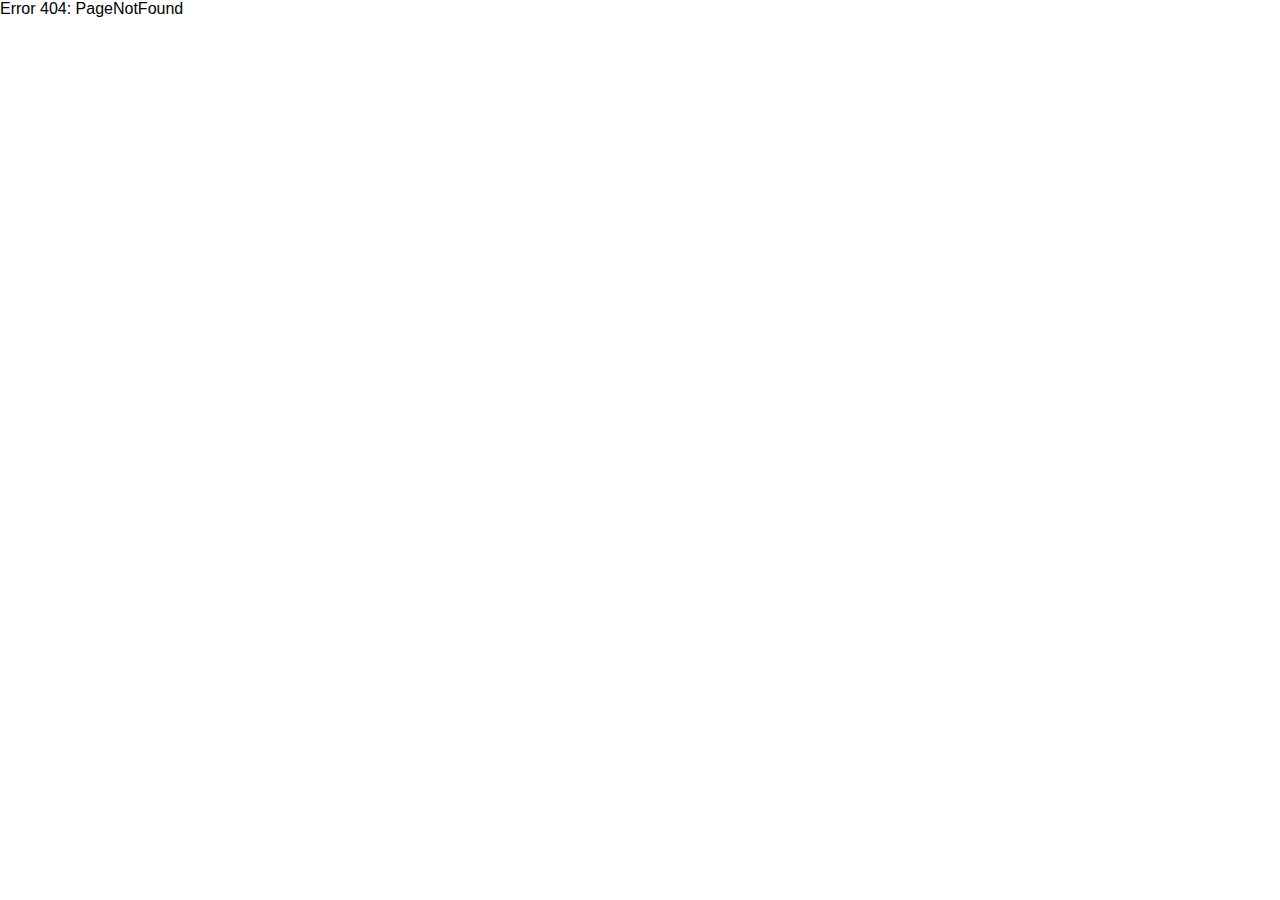
<file: index.html>
<!doctype html><html lang="en"><head><meta charset="utf-8"><link rel="shortcut icon" href="/favicon.ico"><meta name="viewport" content="width=device-width,initial-scale=1,shrink-to-fit=no"><meta name="theme-color" content="#000000"><link rel="manifest" href="/manifest.json"><title>React App</title><link href="/static/css/main.03a48c2a.chunk.css" rel="stylesheet"></head><body><noscript>You need to enable JavaScript to run this app.</noscript><div id="root"></div><script>!function(l){function e(e){for(var r,t,n=e[0],o=e[1],u=e[2],f=0,i=[];f<n.length;f++)t=n[f],p[t]&&i.push(p[t][0]),p[t]=0;for(r in o)Object.prototype.hasOwnProperty.call(o,r)&&(l[r]=o[r]);for(s&&s(e);i.length;)i.shift()();return c.push.apply(c,u||[]),a()}function a(){for(var e,r=0;r<c.length;r++){for(var t=c[r],n=!0,o=1;o<t.length;o++){var u=t[o];0!==p[u]&&(n=!1)}n&&(c.splice(r--,1),e=f(f.s=t[0]))}return e}var t={},p={2:0},c=[];function f(e){if(t[e])return t[e].exports;var r=t[e]={i:e,l:!1,exports:{}};return l[e].call(r.exports,r,r.exports,f),r.l=!0,r.exports}f.m=l,f.c=t,f.d=function(e,r,t){f.o(e,r)||Object.defineProperty(e,r,{enumerable:!0,get:t})},f.r=function(e){"undefined"!=typeof Symbol&&Symbol.toStringTag&&Object.defineProperty(e,Symbol.toStringTag,{value:"Module"}),Object.defineProperty(e,"__esModule",{value:!0})},f.t=function(r,e){if(1&e&&(r=f(r)),8&e)return r;if(4&e&&"object"==typeof r&&r&&r.__esModule)return r;var t=Object.create(null);if(f.r(t),Object.defineProperty(t,"default",{enumerable:!0,value:r}),2&e&&"string"!=typeof r)for(var n in r)f.d(t,n,function(e){return r[e]}.bind(null,n));return t},f.n=function(e){var r=e&&e.__esModule?function(){return e.default}:function(){return e};return f.d(r,"a",r),r},f.o=function(e,r){return Object.prototype.hasOwnProperty.call(e,r)},f.p="/";var r=window.webpackJsonp=window.webpackJsonp||[],n=r.push.bind(r);r.push=e,r=r.slice();for(var o=0;o<r.length;o++)e(r[o]);var s=n;a()}([])</script><script src="/static/js/1.d82c6157.chunk.js"></script><script src="/static/js/main.a658eb78.chunk.js"></script></body></html>
</file>
<file: static/css/main.03a48c2a.chunk.css>
body{margin:0;padding:0;font-family:-apple-system,BlinkMacSystemFont,Segoe UI,Roboto,Oxygen,Ubuntu,Cantarell,Fira Sans,Droid Sans,Helvetica Neue,sans-serif;-webkit-font-smoothing:antialiased;-moz-osx-font-smoothing:grayscale;-webkit-touch-callout:none;-webkit-user-select:none;-moz-user-select:none;-ms-user-select:none;user-select:none}code{font-family:source-code-pro,Menlo,Monaco,Consolas,Courier New,monospace}.Portfolio_Portfolio__3WY7J{position:absolute;left:0;right:0;top:0;bottom:0;background:#d3d3d5;font-size:11px}.Portfolio_Portfolio__3WY7J .Portfolio_container__39MPN{position:absolute;left:0;right:0;top:0;bottom:0;border:3px solid #fff;text-align:center;margin:50px}.Portfolio_Portfolio__3WY7J h1{font-size:35px;font-family:Goudy Stout;font-weight:400;margin-top:0;margin-bottom:15px}.Portfolio_Portfolio__3WY7J h2{font-size:20px;font-family:Goudy Stout;font-weight:400;margin:0}.Portfolio_Portfolio__3WY7J h3{font-size:1em;font-family:Myriad Pro Regular;-webkit-transform:scale(.75);font-weight:400;margin-top:-8px;margin-bottom:0}.Portfolio_Portfolio__3WY7J h4{font-size:20px;font-family:Britannic Bold Regular;font-weight:400;margin-top:15px;margin-bottom:0}.Portfolio_Portfolio__3WY7J p{font-size:1em;display:inline-block;width:70%;margin-top:-10px;margin-bottom:0}.Portfolio_Portfolio__3WY7J p span{font-size:1em;font-family:Myriad Pro Regular;text-align:justify;text-align-last:center;display:inline-block;-webkit-transform:scale(.75)}.Portfolio_Portfolio__3WY7J .Portfolio_iconContainer__39Kb2{margin-top:70px}.Portfolio_IconWTitle__8L_tV{display:inline-block;width:100px;margin:0 60px;padding:5px;border-radius:4px;background:#d3d3d5}.Portfolio_IconWTitle__8L_tV img{width:50px;height:50px}.Portfolio_IconWTitle__8L_tV div{font-size:15px;font-family:Britannic Bold Regular;font-weight:700}.Portfolio_IconWTitle__8L_tV:hover{-webkit-transition-duration:.5s;transition-duration:.5s;box-shadow:5px 5px 10px 5px #888}.Portfolio_IconWTitle__8L_tV:active{-webkit-transition-duration:.05s;transition-duration:.05s;box-shadow:0 0;background:#b9b9bc}.Portfolio_pan__1RyGk{width:200px;height:200px;position:absolute;bottom:23px;left:50%;-webkit-transform:translateX(-50%);transform:translateX(-50%)}.Portfolio_img-rotate-90deg__1NuyS{-webkit-transform:rotate(90deg);transform:rotate(90deg)}.Portfolio_img-rotate-180deg__5ZifJ{-webkit-transform:rotate(180deg);transform:rotate(180deg)}.Portfolio_img-rotate-270deg__2bGRg{-webkit-transform:rotate(270deg);transform:rotate(270deg)}.Timeline_Timeline__1Xr85{position:absolute;left:0;right:0;top:0;bottom:0;background:#cabebe;font-size:11px}.Timeline_Timeline__1Xr85 .Timeline_container__31g5C{position:absolute;left:0;right:0;top:0;bottom:0;border:3px solid #fff;text-align:center;margin:50px}.Timeline_Timeline__1Xr85 img{max-width:100%;max-height:100%}.Design_Design__1nSOQ{position:absolute;left:0;right:0;top:0;bottom:0;background:#fff;font-size:11px}.Design_Design__1nSOQ .Design_container__3eTwa{position:absolute;left:0;right:0;top:0;bottom:0;border:3px solid #fff;text-align:center;margin:50px}.Design_Design__1nSOQ h1{font-size:35px;font-family:Goudy Stout;font-weight:400;margin-top:0;margin-bottom:15px}.Design_Design__1nSOQ .Design_iconContainer__2ODvz{margin-top:70px}.Design_Design__1nSOQ .Design_iconBottom__3_h5P{position:absolute;height:92.5px;width:94px;bottom:0;left:50%;-webkit-transform:translateX(-50%);transform:translateX(-50%)}.Design_IconWTitle__Pr7fD{display:inline-block;width:281px;margin:0;padding:5px;border-radius:4px;background:#fff}.Design_IconWTitle__Pr7fD img{width:281px;height:170px}.Design_IconWTitle__Pr7fD p{font-size:25px;font-family:Goudy Stout;margin-top:0;margin-bottom:0}.Design_IconWTitle__Pr7fD:active{-webkit-transition-duration:.05s!important;transition-duration:.05s!important;box-shadow:0 0!important;background:#e6e6e6}.Design_IconWTitle1__3-mDY:hover{-webkit-transition-duration:.5s;transition-duration:.5s;box-shadow:-5px -5px 10px 5px #888}.Design_IconWTitle2__R7EFv:hover{-webkit-transition-duration:.5s;transition-duration:.5s;box-shadow:5px -5px 10px 5px #888}.Design_IconWTitle3__2EIfW:hover{-webkit-transition-duration:.5s;transition-duration:.5s;box-shadow:-5px 5px 10px 5px #888}.Design_IconWTitle4__2FkG4:hover{-webkit-transition-duration:.5s;transition-duration:.5s;box-shadow:5px 5px 10px 5px #888}.ImageOnly_ImageOnly__30S49{position:absolute;left:0;right:0;top:0;bottom:0;background:#fff;font-size:11px}.ImageOnly_ImageOnly__30S49 .ImageOnly_container__O4rnB{position:absolute;left:0;right:0;top:0;bottom:0;text-align:center}.ImageOnly_ImageOnly__30S49 img{max-width:100%;max-height:100%}.DesignSubPage_DesignSubPage__3eESq{position:absolute;left:0;right:0;top:0;bottom:0;background:#fff;font-size:11px}.DesignSubPage_DesignSubPage__3eESq .DesignSubPage_container__2lhgn{position:absolute;left:0;right:0;top:0;bottom:0;text-align:center;margin:50px}.DesignSubPage_DesignSubPage__3eESq img{max-width:100%;max-height:100%}.Bond_Bond__2OMqm{position:absolute;left:0;right:0;top:0;bottom:0;background:#fff;font-size:11px;margin:50px}.Bond_Bond__2OMqm .Bond_left__CKIci{position:absolute;left:0;top:0;bottom:0;width:50%;text-align:right}.Bond_Bond__2OMqm .Bond_left__CKIci img{max-width:100%;max-height:100%}.Bond_Bond__2OMqm .Bond_right__ZpLY2{position:absolute;right:0;top:0;bottom:0;width:50%;text-align:left}.Bond_Bond__2OMqm .Bond_right__ZpLY2 .Bond_container__3IHis{margin:60px;padding:15px;width:50%;height:calc(100% - 150px);background:#636564}.Bond_Bond__2OMqm .Bond_right__ZpLY2 .Bond_thumbnailContainer__2BYyc{width:auto;height:auto;max-height:100%;max-width:100%;position:relative;top:50%;-webkit-transform:translateY(-50%);transform:translateY(-50%);display:grid;grid-template-columns:auto auto;grid-column-gap:10px;grid-row-gap:10px}.Bond_Thumbnail__1wuVv img{display:block;width:auto;height:auto;max-width:100%;max-height:100%}.Showcase_Showcase__1owrr{position:absolute;left:0;right:0;top:0;bottom:0;background:rgba(99,101,100,.5);display:grid;grid-template-columns:150px auto 150px}.Showcase_Showcase__1owrr .Showcase_previous__3mRk4:hover{-webkit-transition-duration:.5s;transition-duration:.5s;background:-webkit-linear-gradient(left,rgba(99,101,100,.5),rgba(99,101,100,0));background:linear-gradient(90deg,rgba(99,101,100,.5),rgba(99,101,100,0))}.Showcase_Showcase__1owrr .Showcase_next__o2iAX:hover{-webkit-transition-duration:.5s;transition-duration:.5s;background:-webkit-linear-gradient(right,rgba(99,101,100,.5),rgba(99,101,100,0));background:linear-gradient(270deg,rgba(99,101,100,.5),rgba(99,101,100,0))}.Showcase_Showcase__1owrr .Showcase_container__3NK6n{position:relative}.Showcase_Showcase__1owrr .Showcase_container__3NK6n .Showcase_closeIcon__2OLGJ{position:absolute;top:0;left:0;width:50px;height:50px;border-radius:25px;background:#000;color:#fff;font-size:20px;font-weight:700;opacity:0;-webkit-transition-duration:.5s;transition-duration:.5s}.Showcase_Showcase__1owrr .Showcase_container__3NK6n .Showcase_closeIcon__2OLGJ span{position:relative;top:50%;left:50%;-webkit-transform:translate(-50%,-50%);transform:translate(-50%,-50%);display:inline-block}.Showcase_Showcase__1owrr .Showcase_container__3NK6n .Showcase_closeIconShow__2HHui{opacity:1!important}.Showcase_Showcase__1owrr img{display:block;width:auto;height:auto;max-width:100%;max-height:100%}.Showcase_Showcase__1owrr img,.Showcase_Showcase__1owrr p{position:relative;top:50%;left:50%;-webkit-transform:translate(-50%,-50%);transform:translate(-50%,-50%)}.Showcase_Showcase__1owrr p{text-align:center;margin:0;font-size:60px}.Showcase_ImagePreLoad__2hqRu{position:absolute;visibility:hidden;height:1px;width:1px;overflow:hidden}.Templete_Templete__E_Qba{position:absolute;left:0;right:0;top:0;bottom:0;background:#fff;font-size:11px;margin:50px}.Templete_Templete__E_Qba .Templete_left__3K4HF{position:absolute;left:0;top:0;bottom:0;width:50%;text-align:right}.Templete_Templete__E_Qba .Templete_left__3K4HF img{max-width:100%;max-height:100%}.Templete_Templete__E_Qba .Templete_right__1e1yM{position:absolute;right:0;top:0;bottom:0;width:50%;text-align:left}.Templete_Templete__E_Qba .Templete_right__1e1yM .Templete_container__1a6OL{margin:60px;padding:15px;width:50%;height:calc(100% - 150px);background:#636564}.Templete_Templete__E_Qba .Templete_right__1e1yM .Templete_thumbnailContainer__17wVB{width:auto;height:auto;max-height:100%;max-width:100%;position:relative;top:50%;-webkit-transform:translateY(-50%);transform:translateY(-50%);display:grid;grid-template-columns:auto auto;grid-column-gap:10px;grid-row-gap:10px}.Templete_Thumbnail__2eVK2 img{display:block;width:auto;height:auto;max-width:100%;max-height:100%}.Bloom_Bond__R2FkR{position:absolute;left:0;right:0;top:0;bottom:0;background:#fff;font-size:11px;margin:50px}.Bloom_Bond__R2FkR .Bloom_left__2SOHY{position:absolute;left:0;top:0;bottom:0;width:50%;text-align:right}.Bloom_Bond__R2FkR .Bloom_left__2SOHY img{max-width:100%;max-height:100%}.Bloom_Bond__R2FkR .Bloom_right__3mnPM{position:absolute;right:0;top:0;bottom:0;width:50%;text-align:left}.Bloom_Bond__R2FkR .Bloom_right__3mnPM .Bloom_container__ORkPV{margin:60px;padding:15px;width:50%;height:calc(100% - 150px);background:#636564}.Bloom_Bond__R2FkR .Bloom_right__3mnPM .Bloom_thumbnailContainer__24d-p{width:auto;height:auto;max-height:100%;max-width:100%;position:relative;top:50%;-webkit-transform:translateY(-50%);transform:translateY(-50%);display:grid;grid-template-columns:auto auto;grid-column-gap:10px;grid-row-gap:10px}.Bloom_Thumbnail__23EPZ img{display:block;width:auto;height:auto;max-width:100%;max-height:100%}.Hole_Bond__3_XSm{position:absolute;left:0;right:0;top:0;bottom:0;background:#fff;font-size:11px;margin:50px}.Hole_Bond__3_XSm .Hole_left__1Ug3I{position:absolute;left:0;top:0;bottom:0;width:50%;text-align:right}.Hole_Bond__3_XSm .Hole_left__1Ug3I img{max-width:100%;max-height:100%}.Hole_Bond__3_XSm .Hole_right__1fOp4{position:absolute;right:0;top:0;bottom:0;width:50%;text-align:left}.Hole_Bond__3_XSm .Hole_right__1fOp4 .Hole_container__3FV6S{margin:60px;padding:15px;width:50%;height:calc(100% - 150px);background:#636564}.Hole_Bond__3_XSm .Hole_right__1fOp4 .Hole_thumbnailContainer__3ijm1{width:auto;height:auto;max-height:100%;max-width:100%;position:relative;top:50%;-webkit-transform:translateY(-50%);transform:translateY(-50%);display:grid;grid-template-columns:auto auto;grid-column-gap:10px;grid-row-gap:10px}.Hole_Thumbnail__3Uukh img{display:block;width:auto;height:auto;max-width:100%;max-height:100%}.Coco_Bond__1SFq8{position:absolute;left:0;right:0;top:0;bottom:0;background:#fff;font-size:11px;margin:50px}.Coco_Bond__1SFq8 .Coco_left__3-3R9{position:absolute;left:0;top:0;bottom:0;width:50%;text-align:right}.Coco_Bond__1SFq8 .Coco_left__3-3R9 img{max-width:100%;max-height:100%}.Coco_Bond__1SFq8 .Coco_right__-IyQC{position:absolute;right:0;top:0;bottom:0;width:50%;text-align:left}.Coco_Bond__1SFq8 .Coco_right__-IyQC .Coco_container__BgCa6{margin:60px;padding:15px;width:50%;height:calc(100% - 150px);background:#636564}.Coco_Bond__1SFq8 .Coco_right__-IyQC .Coco_thumbnailContainer__DLqsA{width:auto;height:auto;max-height:100%;max-width:100%;position:relative;top:50%;-webkit-transform:translateY(-50%);transform:translateY(-50%);display:grid;grid-template-columns:auto auto;grid-column-gap:10px;grid-row-gap:10px}.Coco_Thumbnail__1SDeW img{display:block;width:auto;height:auto;max-width:100%;max-height:100%}@font-face{font-family:Myriad Pro Regular;font-style:normal;font-weight:400;src:local("Myriad Pro Regular"),url(/static/media/MYRIADPRO-REGULAR.39338481.woff) format("woff")}@font-face{font-family:Myriad Pro Condensed;font-style:normal;font-weight:400;src:local("Myriad Pro Condensed"),url(/static/media/MYRIADPRO-COND.8b8a29e2.woff) format("woff")}@font-face{font-family:Myriad Pro Condensed Italic;font-style:normal;font-weight:400;src:local("Myriad Pro Condensed Italic"),url(/static/media/MYRIADPRO-CONDIT.f6185ef4.woff) format("woff")}@font-face{font-family:Myriad Pro Light;font-style:normal;font-weight:400;src:local("Myriad Pro Light"),url(/static/media/MyriadPro-Light.d1846886.woff) format("woff")}@font-face{font-family:Myriad Pro Semibold;font-style:normal;font-weight:400;src:local("Myriad Pro Semibold"),url(/static/media/MYRIADPRO-SEMIBOLD.6fd5c55d.woff) format("woff")}@font-face{font-family:Myriad Pro Semibold Italic;font-style:normal;font-weight:400;src:local("Myriad Pro Semibold Italic"),url(/static/media/MYRIADPRO-SEMIBOLDIT.5487750a.woff) format("woff")}@font-face{font-family:Myriad Pro Bold Condensed;font-style:normal;font-weight:400;src:local("Myriad Pro Bold Condensed"),url(/static/media/MYRIADPRO-BOLDCOND.2e7c21c3.woff) format("woff")}@font-face{font-family:Myriad Pro Bold;font-style:normal;font-weight:400;src:local("Myriad Pro Bold"),url(/static/media/MYRIADPRO-BOLD.d6bee12c.woff) format("woff")}@font-face{font-family:Myriad Pro Bold Italic;font-style:normal;font-weight:400;src:local("Myriad Pro Bold Italic"),url(/static/media/MYRIADPRO-BOLDIT.c9b11d38.woff) format("woff")}@font-face{font-family:Myriad Pro Bold Condensed Italic;font-style:normal;font-weight:400;src:local("Myriad Pro Bold Condensed Italic"),url(/static/media/MYRIADPRO-BOLDCONDIT.77667b19.woff) format("woff")}@font-face{font-family:Britannic Bold Regular;font-style:normal;font-weight:400;src:local("Britannic Bold Regular"),url(/static/media/Britannic-Bold-Regular.e22abe6d.ttf)}@font-face{font-family:Goudy Stout;font-style:normal;font-weight:400;src:local("Goudy Stout"),url(/static/media/GOUDYSTO.a72a7fbc.TTF)}
/*# sourceMappingURL=main.03a48c2a.chunk.css.map */
</file>
